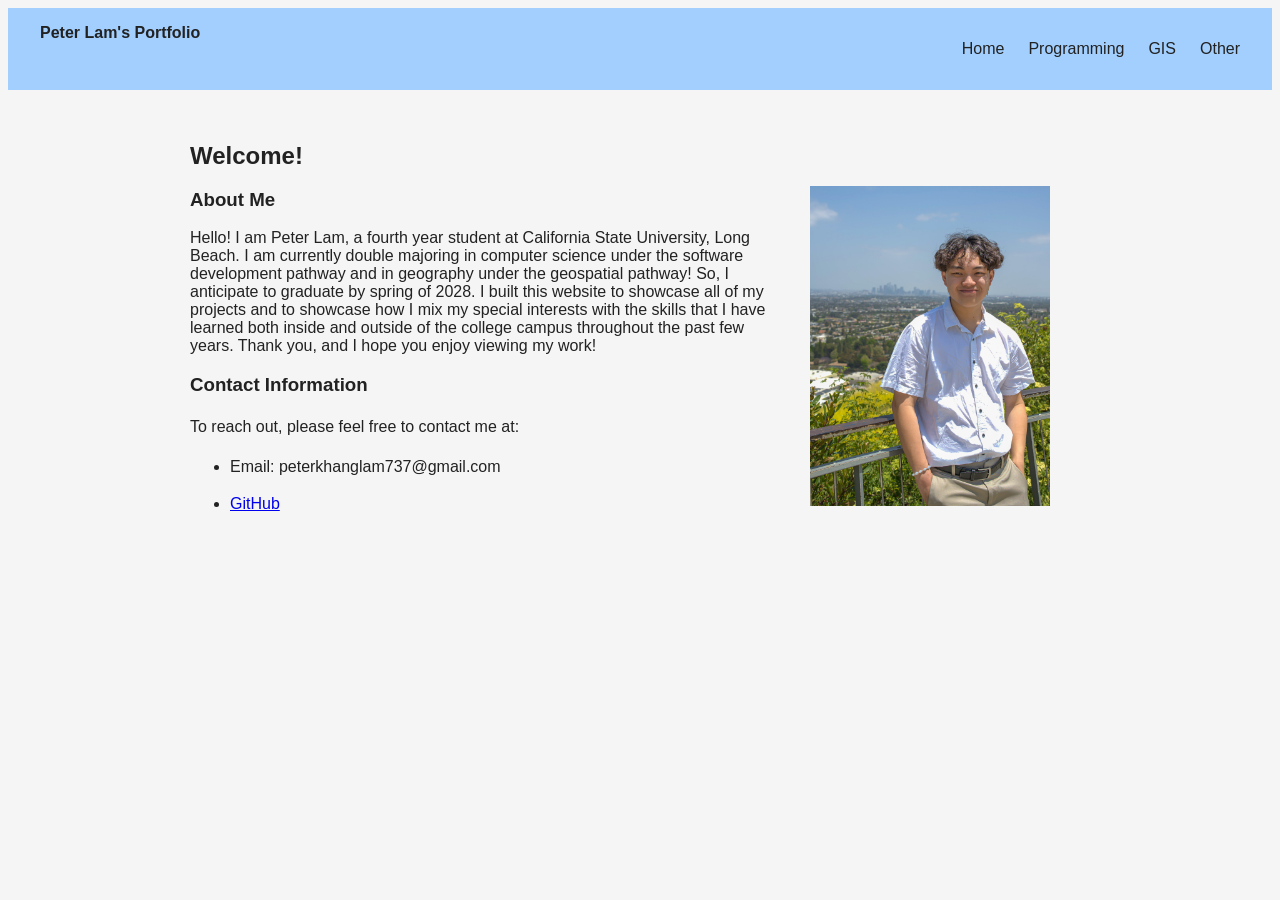
<file: index.html>
<!DOCTYPE html>
<html lang="en">
  <head>
    <link rel="stylesheet" href="style.css" />
    <meta charset="UTF-8" />
    <meta name="viewport" content="width=device-width, initial-scale=1.0" />
    <title>Welcome to Peter Lam's Portfolio!</title>
  </head>
  <body>
  <nav>
    <div class="nav-name">Peter Lam's Portfolio</div>
    <ul class="nav-links">
        <li><a href="index.html">Home</a></li>
        <li><a href="programming.html">Programming</a></li>
        <li><a href="gis.html">GIS</a></li>
        <li><a href="personal.html">Other</a></li>
    </ul>
  </nav> 
  <section id="about">
        <h1>Welcome!</h1>
        <p>
          <figure>
            <img src="assets/Profile Image.jpg" width="240" height="320">
          </figure>
          <h3>About Me</h3>
            Hello! I am Peter Lam, a fourth year student at California State University, Long Beach. 
            I am currently double majoring in computer science under the software development pathway and in geography
            under the geospatial pathway! So, I anticipate to graduate by spring of 2028. I built this website to showcase 
            all of my projects and to showcase how I mix my special interests with the skills that I have learned 
            both inside and outside of the college campus throughout the past few years. Thank you, and I hope you enjoy viewing my work!
        </p>
        <h3>Contact Information</h3>
        <p>To reach out, please feel free to contact me at:
        <ul>
            <li><p>Email: peterkhanglam737@gmail.com</p></li>
            <li><a href="https://github.com/plam737" target="_blank">GitHub</a></li>
        </ul>
        </p>
  </section> 
  </body>
</html>
</file>
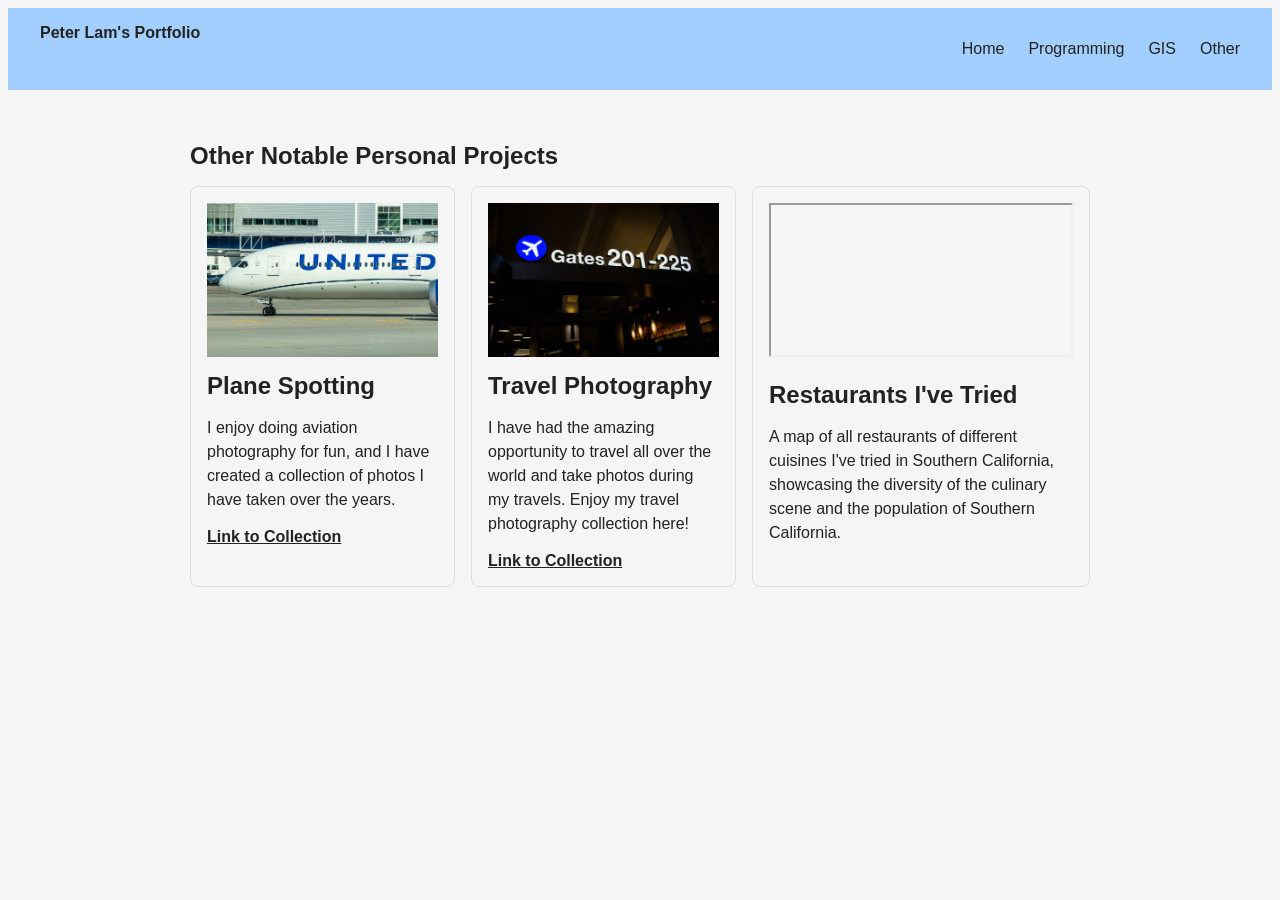
<file: personal.html>
<!DOCTYPE html>
<html lang="en">
  <head>
    <link rel="stylesheet" href="style.css" />
    <meta charset="UTF-8" />
    <meta name="viewport" content="width=device-width, initial-scale=1.0" />
    <title>Personal Projects</title>
  </head>
  <body>
  <nav>
    <div class="nav-name">Peter Lam's Portfolio</div>
    <ul class="nav-links">
        <li><a href="index.html">Home</a></li>
        <li><a href="programming.html">Programming</a></li>
        <li><a href="gis.html">GIS</a></li>
        <li><a href="personal.html">Other</a></li>
    </ul>
  </nav> 
  <section id="personal-projects">
    <h1>Other Notable Personal Projects</h1>
    <div class = "project-grid">
      <div class="project-card">
          <img src="assets/PlanePhotography.jpg"/>
          <h2>Plane Spotting</h2>
          <p>I enjoy doing aviation photography for fun, and I have created a collection of photos I have taken over the years.</p>
          <a href="planephotography.html" target="_self">Link to Collection</a>
      </div>
      <div class="project-card">
          <img src="assets/TravelPhotography.jpg"/>
          <h2>Travel Photography</h2>
          <p>I have had the amazing opportunity to travel all over the world and take photos during my travels. Enjoy my travel photography collection here!</p>
          <a href="travelphotography.html" target="_self">Link to Collection</a>
      </div>
      <div class="project-card">
          <iframe src="https://www.google.com/maps/d/embed?mid=1_PHVlPpVYDhAphsvDQlFc46DbsqaoYQ&ehbc=2E312F">Link to Map</iframe>
          <h2>Restaurants I've Tried</h2>
          <p>A map of all restaurants of different cuisines I've tried in Southern California, 
            showcasing the diversity of the culinary scene and the population of Southern California.</p>
      </div>
    </div>
  </section>
  </body>
</html>
</file>
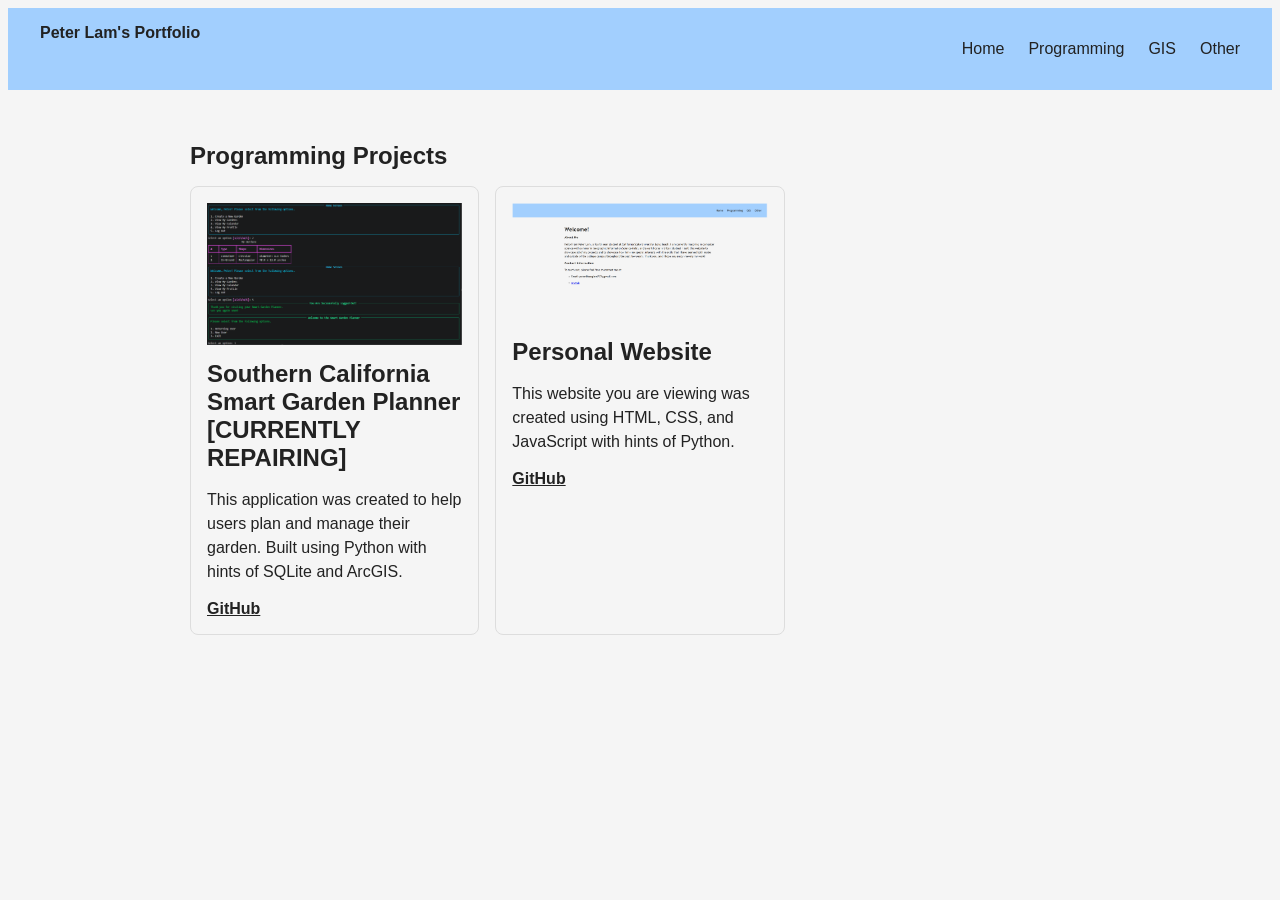
<file: programming.html>
<!DOCTYPE html>
<html lang="en">
  <head>
    <link rel="stylesheet" href="style.css" />
    <meta charset="UTF-8" />
    <meta name="viewport" content="width=device-width, initial-scale=1.0" />
    <title>Programming Projects</title>
  </head>
  <body>
  <nav>
    <div class="nav-name">Peter Lam's Portfolio</div>
    <ul class="nav-links">
        <li><a href="index.html">Home</a></li>
        <li><a href="programming.html">Programming</a></li>
        <li><a href="gis.html">GIS</a></li>
        <li><a href="personal.html">Other</a></li>
    </ul>
  </nav> 
  <section id="programming-projects">
    <h1>Programming Projects</h1>
    <div class = "project-grid">
      <div class="project-card">
          <img src="assets/SmartGarden.png"/>
          <h2>Southern California Smart Garden Planner [CURRENTLY REPAIRING]</h2>
          <p>This application was created to help users plan and manage their garden. Built using Python with hints of SQLite and ArcGIS. </p>
          <a href="https://github.com/plam737/Smart-Garden-Planner" target="_blank">GitHub</a>
      </div>
      <div class="project-card">
          <img src="assets/Website.png"/>
          <h2>Personal Website</h2>
          <p>This website you are viewing was created using HTML, CSS, and JavaScript with hints of Python. </p>
          <a href="https://github.com/plam737/Personal-Website" target="_blank">GitHub</a>
      </div>
    </div>
  </section>
  </body>
</html>
</file>
<file: style.css>
body {
    font-family: 'Trebuchet MS', 'Lucida Sans Unicode', 'Lucida Grande', 'Lucida Sans', Arial, sans-serif;
    background-color: #f5f5f5;
    color: #222;
}

img{
    float: right;
    margin: 0px 0px 15px 20px;
}

nav {
    background-color: #a2cffe;
    padding: 1rem 2rem;
    display: flex;
    justify-content: space-between;
}

.nav-links {
    list-style: none;
    display: flex;
    gap: 1.5rem;
}

nav a {
    text-decoration: none;
    color: #222;
}

section {
    max-width: 900px;
    margin: 0 auto;
    padding: 2rem;
}

h1 {
    margin-bottom: 1rem;
}

h2 {
    margin-bottom: 0.5rem;
}

p {
    line-height: 1.5;
}

.project-card {
    border: 1px solid #ddd;
    border-radius: 8px;
    padding: 1rem;
    margin-bottom: 0.5rem;
}

.project-card a {
    color: #222;
    font-weight: bold;
}

.project-card a:hover {
    text-decoration: underline;
}

.nav-name {
    font-weight: bold;
}

.project-grid {
    display: grid;
    grid-template-columns: repeat(3, 1fr);
    gap: 1rem;
}

.project-card img {
    width: 100%;
}
</file>
